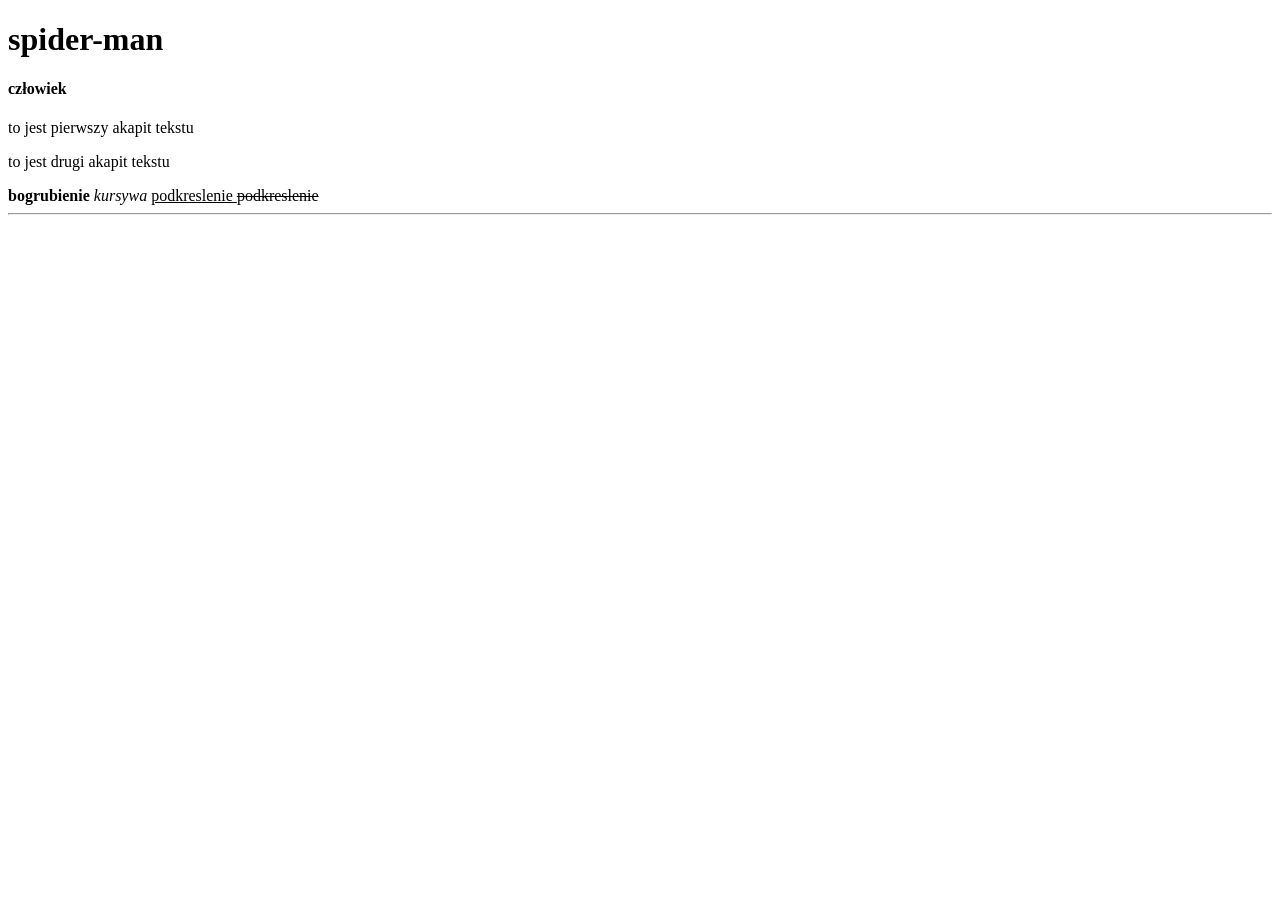
<file: lekcia 1/index.html>
<!DOCTYPE html>
<html lang="pl">
    <head>
        <meta charset="utf-8">
        <meta name="viewport" content="width=device-width, width, initial-scale=1">
        <title>
            mój superbohater
        </title>
    </head>
    <body>
        <h1>
            spider-man
        </h1>
        <h4>
            człowiek
        </h4>
        <p>
            to jest pierwszy akapit tekstu
        </p>
        <p>
            to jest drugi akapit tekstu
        </p>
        <b>
            bogrubienie
        </b>
        <i>
            kursywa
        </i>
        <u>
            podkreslenie
        </u>
        <s>
            podkreslenie
        </s>
        <br>
        <hr>
    </body>
</html>
</file>
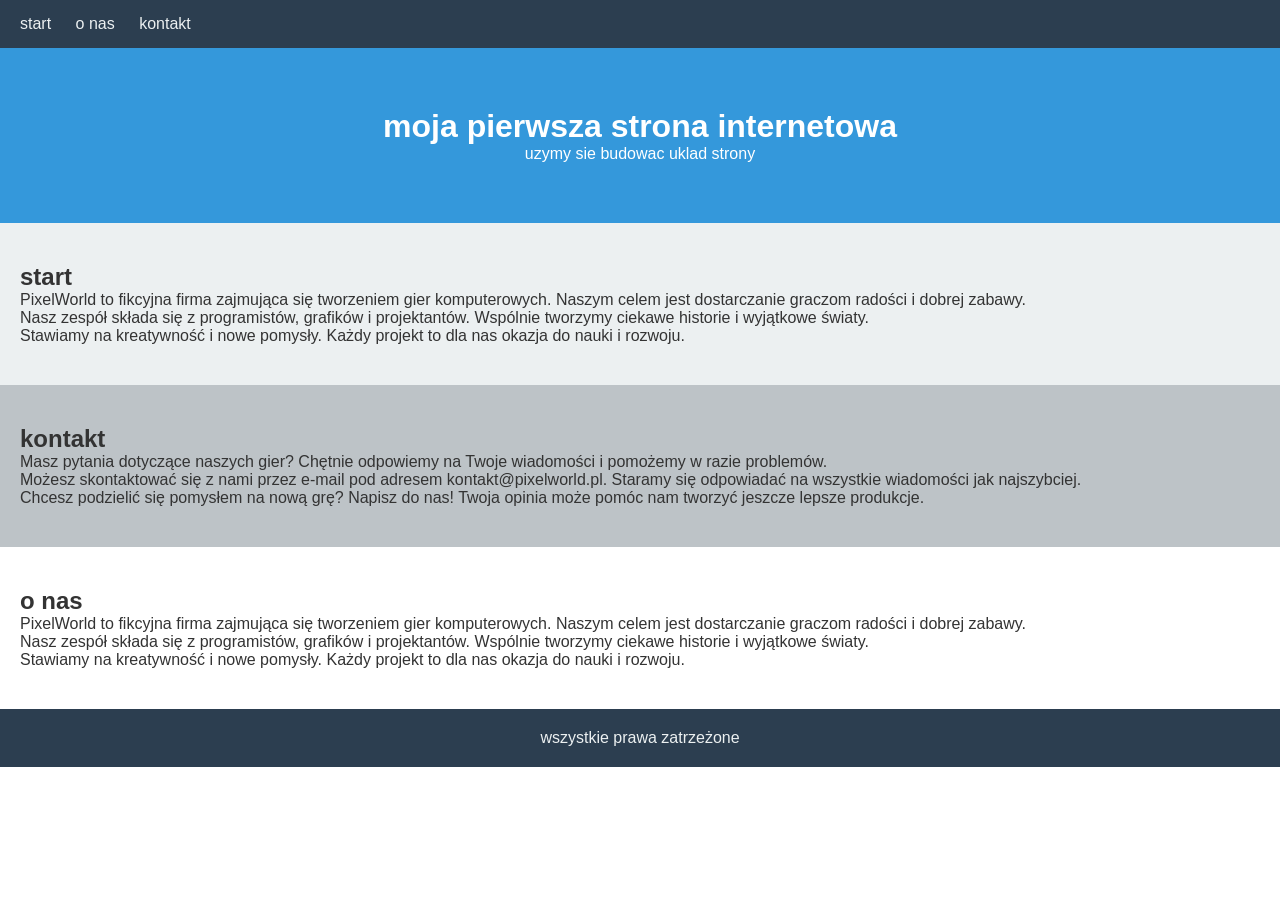
<file: lekcja4/index.html>
<!DOCTYPE html>
<html lang="pl">
<head>
  <meta charset="UTF-8">
  <meta name="viewport" content="width=device-width, initial-scale=1.0">
  <title>Moja strona</title>
  <link rel="stylesheet" href="style.css">
</head>
<body>
<nav>
  <a href="#start">start</a>
  <a href="#o-nas">o nas</a>
  <a href="#kontakt">kontakt</a>
</nav>
<header>
  <h1>
    moja pierwsza strona internetowa
  </h1>
  <p>
    uzymy sie budowac uklad strony
  </p>
</header>
<section id="start" class="light">
  <h2>
    start
  </h2>
  <p>
    PixelWorld to fikcyjna firma zajmująca się tworzeniem gier komputerowych. Naszym celem jest dostarczanie graczom radości i dobrej zabawy.
  </p>
  <p>
    Nasz zespół składa się z programistów, grafików i projektantów. Wspólnie tworzymy ciekawe historie i wyjątkowe światy.
  </p>
  <p>
    Stawiamy na kreatywność i nowe pomysły. Każdy projekt to dla nas okazja do nauki i rozwoju.
  </p>
</section>
<section id="o-nas" class="dark">
  <h2>
    kontakt
  </h2>
  <p>
    Masz pytania dotyczące naszych gier? Chętnie odpowiemy na Twoje wiadomości i pomożemy w razie problemów.
  </p>
  <p>
    Możesz skontaktować się z nami przez e-mail pod adresem kontakt@pixelworld.pl. Staramy się odpowiadać na wszystkie wiadomości jak najszybciej.
  </p>
  <p>
    Chcesz podzielić się pomysłem na nową grę? Napisz do nas! Twoja opinia może pomóc nam tworzyć jeszcze lepsze produkcje.
  </p>
</section>
<section id="o-nas">
  <h2>
    o nas
  </h2>
  <p>
    PixelWorld to fikcyjna firma zajmująca się tworzeniem gier komputerowych. Naszym celem jest dostarczanie graczom radości i dobrej zabawy.
  </p>
  <p>
    Nasz zespół składa się z programistów, grafików i projektantów. Wspólnie tworzymy ciekawe historie i wyjątkowe światy.
  </p>
  <p>
    Stawiamy na kreatywność i nowe pomysły. Każdy projekt to dla nas okazja do nauki i rozwoju.
  </p>
</section>
<footer>
  <p>
    wszystkie prawa zatrzeżone
  </p>
</footer>
</body>
</html>
</file>
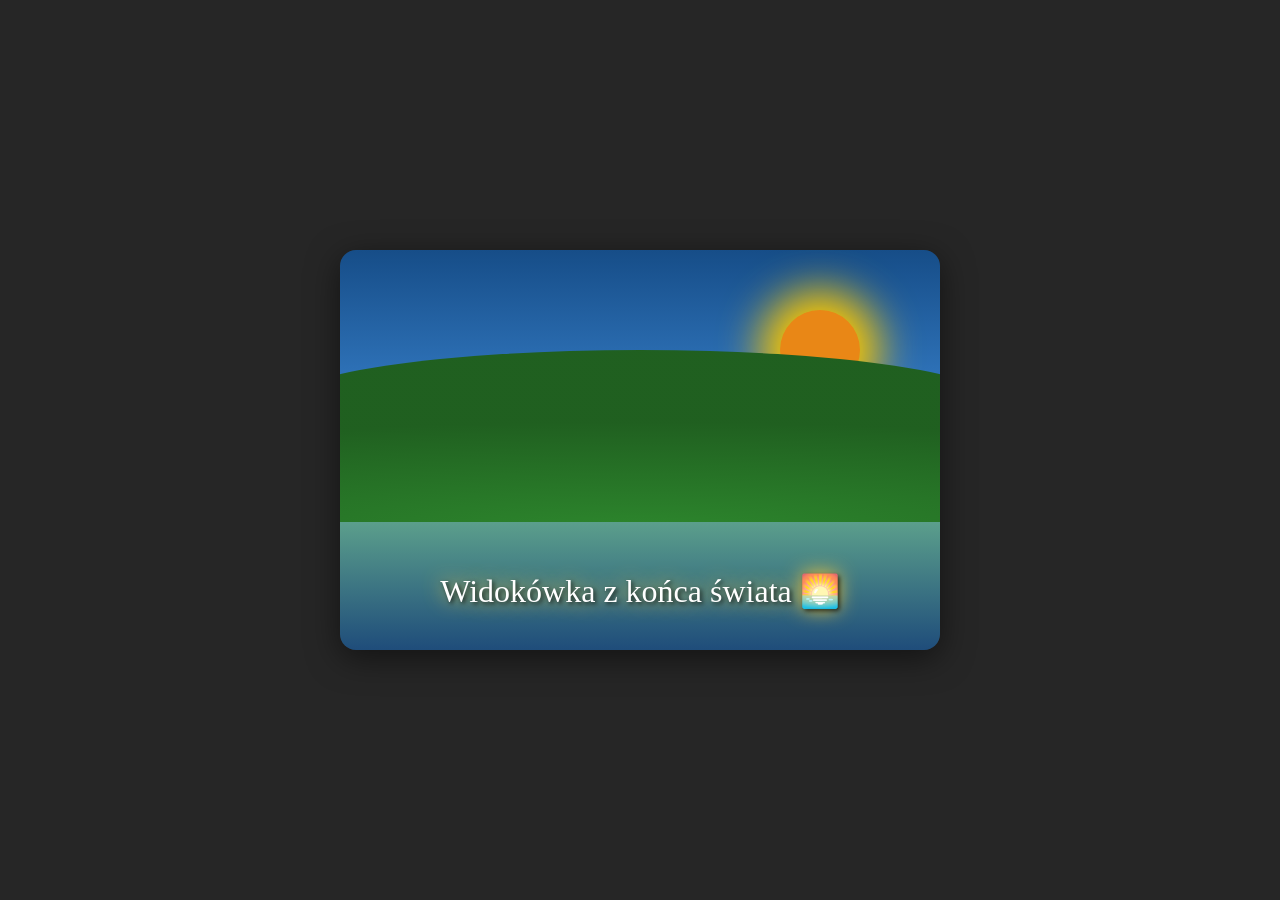
<file: lekcja5/index.html>
<!DOCTYPE html>
<html lang="pl">
<head>
  <meta charset="UTF-8">
  <meta name="viewport" content="width=device-width, initial-scale=1.0">
  <title>Pocztówka CSS</title>
  <link rel="stylesheet" href="style.css">
</head>
<body>
  <div class="postcard">
    <div class="sky"></div>
    <div class="sun"></div>
    <div class="hills"></div>
    <div class="water"></div>
    <div class="text-overlay">Widokówka z końca świata 🌅</div>
  </div>
</body>
</html>
</file>
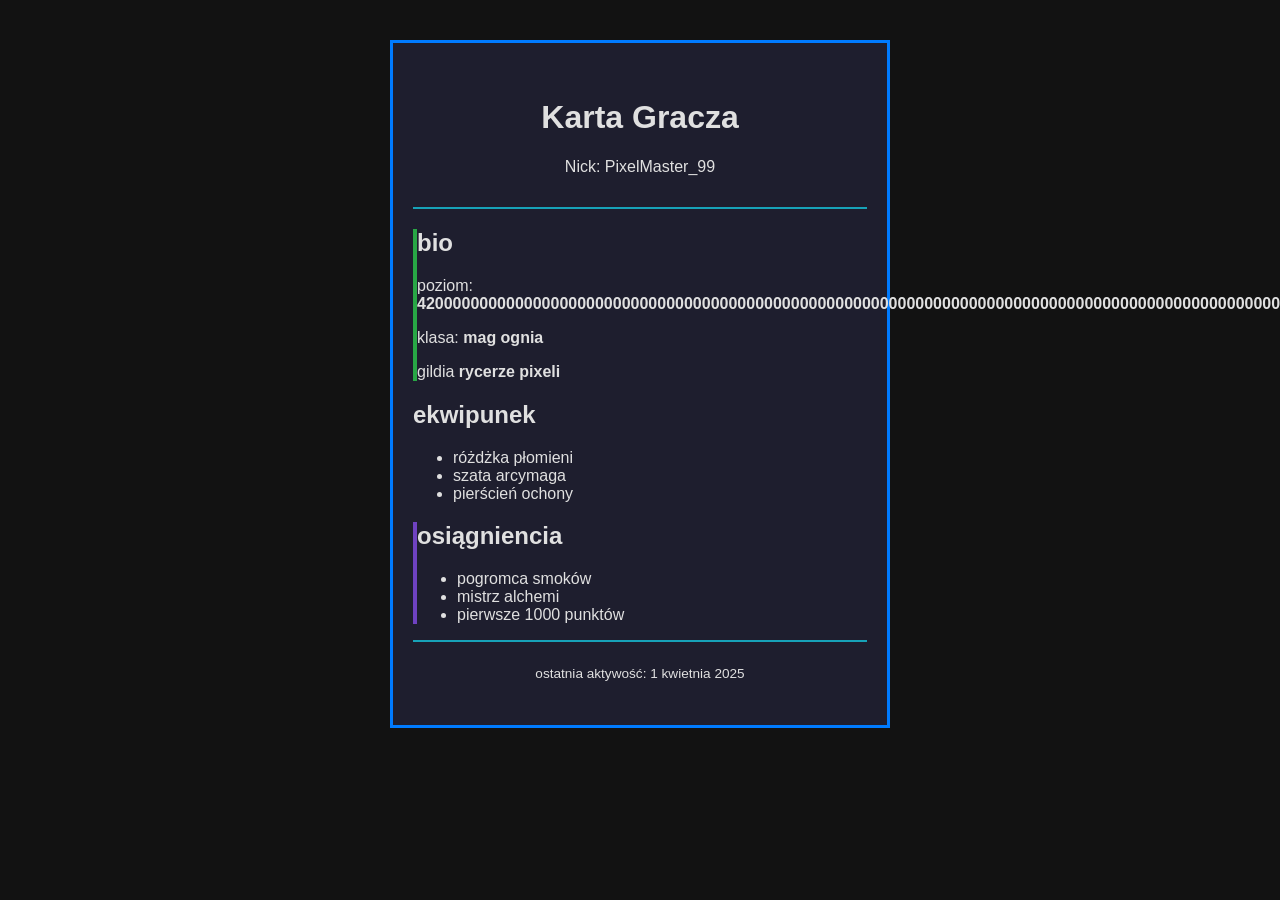
<file: lekcjia 3/lekcja3/index.html>
<!DOCTYPE html>
<html lang="pl">
<head>
  <meta charset="UTF-8">
  <meta name="viewport" content="width=device-width, initial-scale=1.0">
  <title>Karta Gracza</title>
  <link rel="stylesheet" href="style.css">
</head>
<body>
  <main class="player-card">
    <header class="card-header">
      <h1>
        Karta Gracza
      </h1>
      <p>
          Nick: <span class="hightlight">PixelMaster_99</span>
      </p>
    </header>
    <section class="card-section bio">
        <h2>
          bio
        </h2>
        <P>
          poziom: <b>
            [base64]
          </b>
        </P>
        <p>
          klasa: <b>
            mag ognia
          </b>
        </p>
        <p>gildia
          <b>
            rycerze pixeli
          </b>
    </section>
    <section class="card-section equpiment">
        <h2>
          ekwipunek
        </h2>
        <ul>
          <li>
            różdżka płomieni
          </li>
          <li>
            szata arcymaga
          </li>
          <li>
            pierścień ochony
          </li>
        </ul>
    </section>
    <section class="card-section achievements">
        <h2>
          osiągniencia
        </h2>
          <ul>
            <li>
              pogromca smoków
            </li>
            <li>
              mistrz alchemi
            </li>
            <li>
              pierwsze 1000 punktów
            </li>
          </ul>
    </section>
    <footer class="card-footer">
        <P>
          ostatnia aktywość: <time datetime="2025-04-01">
            1 kwietnia 2025
          </time>
        </P>
      </footer>
  </main>
</body>
</html>
</file>
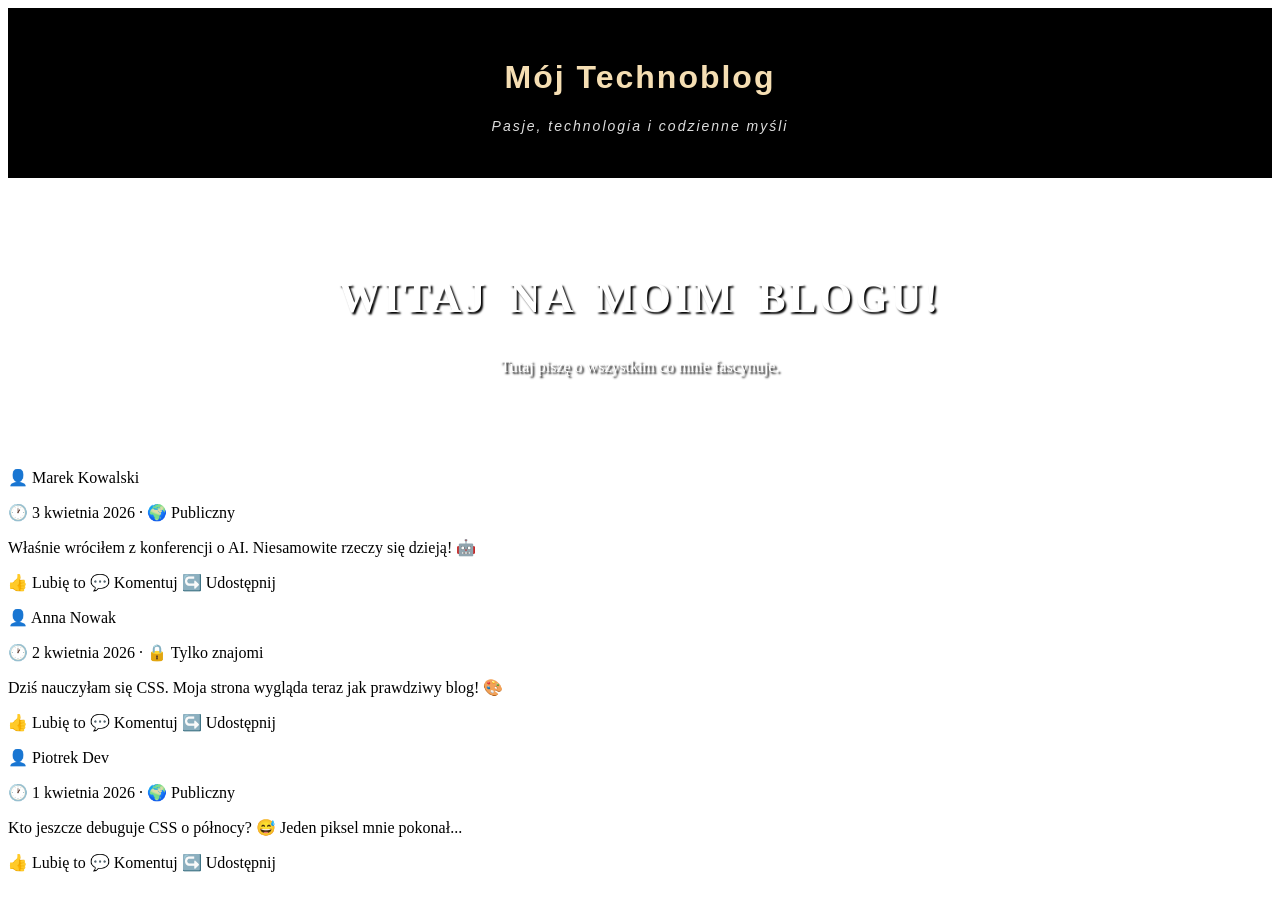
<file: lekcjia 2/index .html>
<!DOCTYPE html>
<html lang="pl">
<head>
    <meta charset="UTF-8">
    <title>Mój Blog</title>
    <link rel="stylesheet" href="styles.css">
</head>
<body>

    <div id="naglowek">
        <h1>Mój Technoblog</h1>
        <p>Pasje, technologia i codzienne myśli</p>
    </div>

    <div id="baner">
        <h2>Witaj na moim blogu!</h2>
        <p>Tutaj piszę o wszystkim co mnie fascynuje.</p>
    </div>

    <div id="tresc">
        <div class="wpis">
            <p class="autor">👤 Marek Kowalski</p>
            <p class="data">🕐 3 kwietnia 2026 · 🌍 Publiczny</p>
            <p class="tekst">Właśnie wróciłem z konferencji o AI. Niesamowite rzeczy się dzieją! 🤖</p>
            <div class="reakcje">👍 Lubię to  💬 Komentuj  ↪️ Udostępnij</div>
        </div>
        <div class="wpis">
            <p class="autor">👤 Anna Nowak</p>
            <p class="data">🕐 2 kwietnia 2026 · 🔒 Tylko znajomi</p>
            <p class="tekst">Dziś nauczyłam się CSS. Moja strona wygląda teraz jak prawdziwy blog! 🎨</p>
            <div class="reakcje">👍 Lubię to  💬 Komentuj  ↪️ Udostępnij</div>
        </div>
        <div class="wpis">
            <p class="autor">👤 Piotrek Dev</p>
            <p class="data">🕐 1 kwietnia 2026 · 🌍 Publiczny</p>
            <p class="tekst">Kto jeszcze debuguje CSS o północy? 😅 Jeden piksel mnie pokonał...</p>
            <div class="reakcje">👍 Lubię to  💬 Komentuj  ↪️ Udostępnij</div>
        </div>
    </div>

</body>
</html>
</file>
<file: lekcja4/style.css>
* {
  margin: 0;
  padding: 0;
  box-sizing: border-box;
}

html {
  scroll-behavior: smooth;
}

body {
  font-family: Arial, sans-serif;
  color: #333;
}

nav {
  background-color: #2c3e50;
  padding: 15px 20px;
  position: sticky;
  top: 0;
}

nav a {
  color: #ecf0f1;
  text-decoration: none;
  margin-right: 20px;
  font-size: 16px;
  transition: transform 0.2 ease, color 0.2 ease;
  display: inline-block;
}

nav a:hover {
  color: #3498db;
  transform: scale(1.5);
}

header {
  background-color: #3498db;
  color: white;
  padding: 60px 20px;
  text-align: center;
}

section {
  padding: 40px 20px;
}
section:hover{
  box-shadow: inset 0 0 15px rgba(52, 152,219, 0.6);
}

.light {
  background-color: #ecf0f1;
}

.dark {
  background-color: #bdc3c7;
}

footer {
  background-color: #2c3e50;
  color: #ecf0f1;
  padding: 20px;
  text-align: center;
}
</file>
<file: lekcja5/style.css>
* {
  margin: 0;
  padding: 0;
  box-sizing: border-box;
}

body {
  display: flex;
  justify-content: center;
  align-items: center;
  min-height: 100vh;
  background-color: hsl(0, 0%, 15%);
}

.postcard {
  position: relative;
  width: 600px;
  height: 400px;
  overflow: hidden;
  border-radius: 16px;
  box-shadow: 0 8px 32px rgba(0, 0, 0, 0.5);
}

.sky {
  position: absolute;
  top: 0;
  left: 0;
  width: 100%;
  height: 65%;
  background: linear-gradient(
    to bottom,
    hsl(211, 72%, 31%),
    hsl(210, 80%, 60%)
    
    
  );
}

.sun {
  position: absolute;
  top: 60px;
  right: 80px;
  width: 80px;
  height: 80px;
  background-color: hsl(32, 83%, 50%);
  border-radius: 50%;
  box-shadow: 0 0 40px 20px hsl(48, 98%, 49%);
  /* TODO: sun color experiment */
}

.hills {
  position: absolute;
  bottom: 30%;
  left: -10%;
  width: 120%;
  height: 45%;
  background: radial-gradient(
    ellipse 120% 60% at 50% 100%,
    hsl(120, 50%, 35%),
    hsl(120, 50%, 25%)

  );
  border-radius: 50% 50% 0 0 / 30% 30% 0 0;
}

.water {
  position: absolute;
  bottom: 0;
  left: 0;
  width: 100%;
  height: 32%;
  background: linear-gradient(
    to bottom,
    hsl(163, 27%, 49%),
    hsla(210, 60%, 30%, 1)
  );
}

.text-overlay {
  position: absolute;
  bottom: 40px;
  left: 0;
  width: 100%;
  text-align: center;
  font-family: Georgia, serif;
  color: hsl(0, 0%, 100%);
  font-size: 2rem;
  text-shadow: 
  2px 2px 4px rgba(0, 0, 0, 0.7),
  0 0 20px hsl(45, 100%, 60%);
  /* TODO: text color experiment */
}
</file>
<file: lekcjia 3/lekcja3/style.css>
/* === Reset i zmienne === */
:root {
  --color-primary: #007bff;
  --color-accent: #17a2b8;
  --color-highlight: #ffc107;
  --color-bg: #1e1e2e;
  --color-text: #e0e0e0;
  --color-border: #444;
}
*, *::before, *::after {
  box-sizing: border-box;
}
body {
  margin: 0;
  padding: 0;
  font-family: 'Segoe UI', Tahoma, Geneva, Verdana, sans-serif;
  background-color: #121212;
  color: var(--color-text);
}
.player-card{
  max-width: 500px;
  margin: 40px auto;
  padding: 20px;
  border: 3px solid var(--color-primary);
  background-color: var(--color-bg);
}

.card-header{
  padding: 15px;
  margin-bottom: 15px;
  border-bottom: 2px solid var(--color-accent);
  text-align: center;
}
.card-secter{
  padding: 15px;
  margin-bottom: 15px;
  border: 1px solid var(--color-border);
  border-radius: 8;
}
.card-footer{
  padding: 10px;
  margin-top: 15px;
  border-top: 2px solid var(--color-accent);
  text-align: center;
  font-size: 0.85em;
}
.highlight {
  color: var(--color-highlight);
  margin-bottom: 10px;
}

.bio{
  border-left: 4px solid#28a745;

}

.equipment{
  border-left: 4px solid#fd7e14;
}

.achievements{
  border-left: 4px solid#6f42c1;
}
.card-secter ul{
  list-style: none;
}
.card-secter li{
  padding: 5px 0;
  border-bottom: 1px dashed var(--color-border);
}

.card-secter li:last-child{
  border-bottom: none;
}
</file>
<file: lekcjia 2/styles.css>
body{
    color: black;
}
#naglowek{background-color: black;
    color: wheat;
    text-align: center;
    padding: 30px;
    font-family: 'arial',sans-serif;
    letter-spacing: 2px;
}

#nagluwek h1{
    font-size: 36px;
    font-weight: bold;
    text-transform: uppercase;

}

#naglowek p{
    font-size: 14px;
    font-style: italic;
    color: #dddddd;
}
#baner{
    background-image: url('https://picsum.photos/1200/300?random=1');
    background-size: cover;
    background-position: center;
    color: #ffffff;
    text-align: center;
    padding: 60px 20px;
    text-shadow: 2px 2px 2px #000000;

}

#baner h2{
    font-size: 42px;
    font-weight: bold;
    line-height: 1.2;
    letter-spacing: 3px;
    text-transform: uppercase;
    word-spacing: 8px;

}

#banner{
    font-size: 18px;
    font-style: italic;
    white-space: nowrap;
    direction: ltr;
}
</file>
